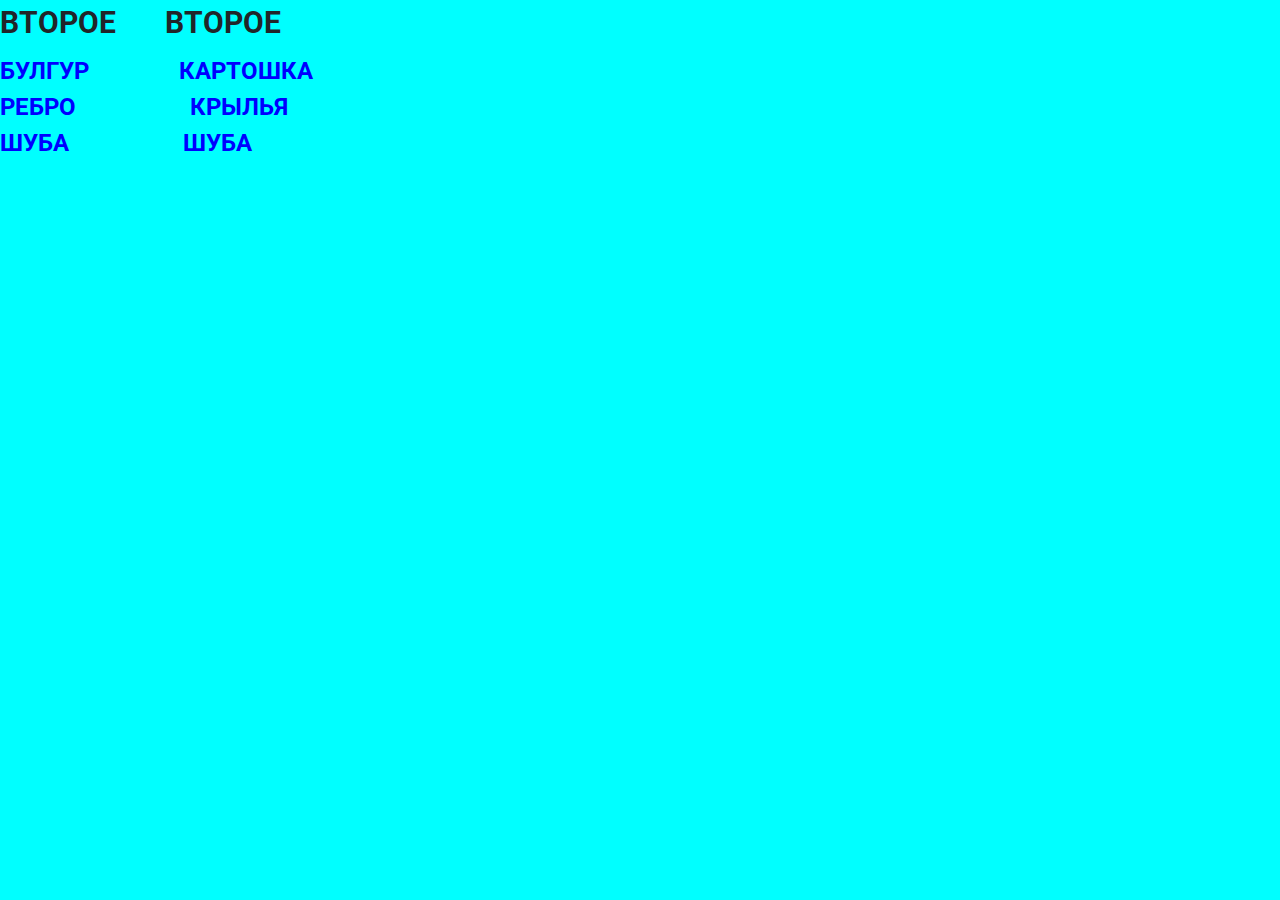
<file: index3.html>
<!doctype html>
<html lang="en">
<head>
    <meta charset="UTF-8">
    <meta name="viewport"
          content="width=device-width, user-scalable=no, initial-scale=1.0, maximum-scale=1.0, minimum-scale=1.0">
    <meta http-equiv="X-UA-Compatible" content="ie=edge">

    <link href="https://fonts.googleapis.com/css2?family=Roboto:wght@100;300;400&display=swap"
          rel="stylesheet">
    <link rel="stylesheet" href="css/bootstrap-reboot.min.css">
    <link rel="stylesheet" href="css/bootstrap-grid.min.css">
    <link rel="stylesheet" href="css/style.css">
    <title>ЗАКАЗ</title>
    <link rel="shortcut icon" href="icons/favicon.ico" type="image/x-icon">

</head>
<body style="background-color: aqua">

<h1 style='text-align:left; font-size: 30px ; '>ВТОРОЕ
    &nbsp &nbsp &nbsp    ВТОРОЕ
    <h2 style=' color: blue'>
          БУЛГУР  &nbsp &nbsp &nbsp  &nbsp &nbsp &nbsp  &nbsp КАРТОШКА <br> РЕБРО
        &nbsp &nbsp &nbsp  &nbsp &nbsp &nbsp  &nbsp &nbsp &nbsp   КРЫЛЬЯ<br>
        ШУБА      &nbsp &nbsp &nbsp &nbsp &nbsp &nbsp &nbsp &nbsp &nbsp 
        ШУБА
    </h2>


    
    <br></h1>
</body>
</html>
<!-- <header>
    <nav>
        <div class="container">
            <ul class="menu">
                <li class="menu_item"><a href="#" class="menu_link">Главная</a></li>
                <li class="menu_item"><a href="#require" class="menu_link">Со своим
                    автомобилем</a></li>
                <li class="menu_item"><a href="#require" class="menu_link">На автомобиле
                    компании</a></li>
                <li class="menu_item"><a href="#" class="menu_link">Требования</a></li>
                <li class="menu_item"><a href="#" class="menu_link">Контакты</a></li>
                <li class="menu_item"><a href="#zayavka" class="menu_link">Оставить заявку</a>
                </li>
            </ul>

        </div>
        <div class="hamburger">
            <span></span>
            <span></span>
            <span></span>
        </div>
    </nav>
    <div class="subheader">
        <div class="container">
            <div class="row">
                <div class="col-6 col-md-4 offset-md-0">
                    <a href="#" class="subheader_logo"><img src="img/Uber.png" alt="logo"></a>
                    <div class="subheader_official">Официальный партнер Uber В Говноскве
                    </div>
                </div>
                <div class='xs-hidden col-6 col-md-3 offset-md-0'>
                    <div class="subheader_call">Звоните нам ежедневно</div>
                    <a href="tel:+380631770747" class="subheader_phone">063 177 0747</a>
                </div>
                <div class="col-6 col-md-3 col-lg-2">
                    <a href="tel:+380631770747" class="xs-visible subheader_phone">063 177 07 47</a>
                    <button class="subheader_btn">
                        заказать звонок
                    </button>
                </div>

            </div>


        </div>

    </div>
</header>

<section class="promo">
    <div class="container">
        <div class="row">
            <div class="col-md-12 offset-md-0 col-lg-10 offset-lg-1">
                <h1 class="promo_header">официальный партнер UBER в говноскве</h1>
           <div class="promo_subheader">   ПРИГЛАШАЕМ ВОДИТЕЛЕЙ! НА СВОЕМ АВТО!</div>
                <div class="promo_descr">
                    Компания UBER динамически развивающаяся.
                    Компания на рынке занимает лидирующее место средитаксомоторных
                    компаний, Компания абсолютно прозрачная вы можете контролировать все
                    процессы у себя в личном кабинете. Бонуcная система.Помимо выполненной
                    работы по заказам, компания начисляет бонусы запиковое время.
                    <br> <br>
                    Мы одни из партнеров и зарекомендовали себя как одна из лучших команд
                    в городе Москве. Водители у насзарабатывают от 80000- 120000 в месяц.
                </div>
                <button class="promo_btn">подать заявку</button>
            </div>
        </div>


    </div>
</section>

<section class="reasons">
    <div class="container">
        <div class="label">преимущества</div>
        <h2 class="title">8 причин начать работать с нами</h2>
        <div class="row">
            <div class="col-md-6">
                <div class="reasons_block">
                    <div class="reasons_round">
                        <img src="icons/Rectangle0.png" alt="reason">
                    </div>
                    <div class="reasons_descr">
                        <div class="reasons_subtitle">Никаких наличных, оплата происходит
                            автоматически
                        </div>
                        <div class="reasons_text">
                            Стоимость поездки оплачивается пассажиром с привязанной
                            банковской карты, т.е. нет никаких рисков связанных с
                            перевозкой наличности как для пассажира, так и для водителя,
                            Вам не нужно искать мелкие деньги для размена.
                        </div>
                    </div>
                </div>
            </div>
            <div class="col-md-6">
                <div class="reasons_block">
                    <div class="reasons_round">
                        <img src="icons/Rectangle5.png" alt="reason">
                    </div>
                    <div class="reasons_descr">
                        <div class="reasons_subtitle">Комиссия 8% + БОНУСЫ</div>
                        <div class="reasons_text">
                            У нас минимальная комиссия и мы выплачиваем бонусы за каждую
                            поездку, некоторые наши конкуренты оставляют бонусы себе. Мы
                            работаем честно и с нами водители зарабатывают больше!
                        </div>
                    </div>
                </div>
            </div>
            <div class="col-md-6">
                <div class="reasons_block">
                    <div class="reasons_round">
                        <img src="icons/Rectangle5.png" alt="reason">
                    </div>
                    <div class="reasons_descr">
                        <div class="reasons_subtitle">Высокий доход с гарантированными
                            выплатами
                        </div>
                        <div class="reasons_text">
                            Мы выплачиваем заработную плату на личную банковскую карту
                            водителя! Вам не нужно оформлять ООО, ИП, платить налоги,
                            подавать декларацию, оплачивать бухгалтерские услуги и ведение
                            банковского счета.
                        </div>
                    </div>
                </div>
            </div>
            <div class="col-md-6">
                <div class="reasons_block">
                    <div class="reasons_round">
                        <img src="icons/Rectangle5.png" alt="reason">
                    </div>
                    <div class="reasons_descr">
                        <div class="reasons_subtitle">Работа в удобное время, никаких
                            графиков
                        </div>
                        <div class="reasons_text">
                            Вы просто нажимаете кнопку выйти на линию для начала работы,
                            когда решите закончить, нажимаете выйти с линии. Вы можете
                            подрабатывать только утром, вечером, в выходные или
                            праздничные дни!
                        </div>
                    </div>
                </div>
            </div>
            <div class="col-md-6">
                <div class="reasons_block">
                    <div class="reasons_round">
                        <img src="icons/Rectangle5.png" alt="reason">
                    </div>
                    <div class="reasons_descr">
                        <div class="reasons_subtitle">Комфортное, прозрачное и простое
                            подключение
                        </div>
                        <div class="reasons_text">
                            Мы подключаем дистанционно и бесплатно, Вам нет необходимости
                            приезжать к нам! Вы присылаете нам копии документов, мы
                            регистрируем Вас и присылаем данные для подключения, через 1-2
                            дня Вы можете начинать работать!
                        </div>
                    </div>
                </div>
            </div>
            <div class="col-md-6">
                <div class="reasons_block">
                    <div class="reasons_round">
                        <img src="icons/Rectangle5.png" alt="reason">
                    </div>
                    <div class="reasons_descr">
                        <div class="reasons_subtitle">Всегда большое количество заказов
                        </div>
                        <div class="reasons_text">
                            Приложение показывает, где на данный момент больше всего
                            заказов и где действуют повышенные тарифы. У Вас не будет
                            простоя и холостых пробегов. Наши пассажиры всегда приятные и
                            абсолютно неконфликтные люди, которых приятно возить.
                        </div>
                    </div>
                </div>
            </div>
            <div class="col-md-6">
                <div class="reasons_block">
                    <div class="reasons_round">
                        <img src="icons/Rectangle6.png" alt="reason">
                    </div>
                    <div class="reasons_descr">
                        <div class="reasons_subtitle">Круглосуточная поддержка</div>
                        <div class="reasons_text">
                            В Uber действует круглосуточная поддержка водителей по
                            электронной почте. Если что-то непонятно, Вы всегда можете
                            задать вопрос через On-line консультацию.
                        </div>
                    </div>
                </div>
            </div>
            <div class="col-md-6">
                <div class="reasons_block">
                    <div class="reasons_round">
                        <img src="icons/Rectangle7.png" alt="reason">
                    </div>
                    <div class="reasons_descr">
                        <div class="reasons_subtitle">Без шашечек и наклеек</div>
                        <div class="reasons_text">
                            Вам не нужно менять цвет, устанавливать «шашки» на автомобиль
                            и обклеивать его наклейками.
                        </div>
                    </div>
                </div>
            </div>
        </div>
    </div>
</section>




<section class="mobile">
    <div class="container">
        <div class="label">возможности</div>
        <div class="title">мобильное приложение убер</div>
        <div class="subtitle">
            Сделайте заказ, совершите поездку и оплатите ее стоимость, используя свой
            мобильный телефон
        </div>
        <div class="row">
            <div class="col-md-4">
                <div class="mobile_item mobile_item_1">
                    <div class="mobile_subtitle">оформление заказа одним касанием
                    </div>
                    <div class="mobile_item_plus"></div>
                </div>
            </div>
            <div class="col-md-4">
                <div class="mobile_item mobile_item_2">
                    <div class="mobile_subtitle">надежная подача</div>
                    <div class="mobile_item_plus"></div>
                </div>
            </div>
            <div class="col-md-4">
                <div class="mobile_item mobile_item_3">
                    <div class="mobile_subtitle">прозрачные цены</div>
                    <div class="mobile_item_plus"></div>
                </div>
            </div>
            <div class="col-md-4">
                <div class="mobile_item mobile_item_4">
                    <div class="mobile_subtitle">безналичная оплата</div>
                    <div class="mobile_item_plus"></div>
                </div>
            </div>
            <div class="col-md-4">
                <div class="mobile_item mobile_item_5">
                    <div class="mobile_subtitle">обратная связь</div>
                    <div class="mobile_item_plus"></div>
                </div>
            </div>
            <div class="col-md-4">
                <div class="mobile_item mobile_item_6">
                    <div class="mobile_subtitle">разделить
                        стоимость поездки
                    </div>
                    <div class="mobile_item_plus"></div>
                </div>
            </div>
        </div>
    </div>
</section>
<section class="choice">
    <div class="container">
        <div class="black"></div>
        <div class="label label_white">возможности</div>
        <h2 class="title title_white">Выбор - отличная штука!</h2>
        <div class="subtitle subtitle_white">Закажите автомобиль, который подходит вам по
            стилю и бюджету
        </div>

        <img src="img/Автомобиль.png" alt="uber car" class="choice_img">
        <div class="choice_descr">
            Машины на каждый день.<br>
            Лучше, быстрее и дешевле, чем такси
        </div>
    </div>
</section>
<section class="require" id="require">
    <div class="container">
        <div class="label">возможности</div>
        <h2 class="title">условия и требования</h2>
        <div class="row">
            <div class="col-md-6">
                <div class="require_block">
                    <div class="require_tittle">УСЛОВИЯ: со своим авто:

                    </div>
                    <ul class="require_list">
                        <li>Подключаем к системе UBER под 10%</li>
                        <li>Никаких взносов 0%</li>
                        <li>Можем подключать удаленно, без приезда в офис</li>
                        <li>ИП не требуется</li>
                        <li>Заказы распределяются без учета рейтинга, ближай- <br>шим
                            водителям
                        </li>
                        <li>Работа только по безналичному расчету</li>
                        <li>Деньги перечисляем на карту водителю или наличными в офисе
                        </li>
                    </ul>
                    <div class="require_descr">
                        В день заработок составляет 7000-12000 рублей + бонус 3000 рублей
                    </div>
                </div>
            </div>


            <div class="col-md-6">
                <div class="require_block">
                    <div class="require_tittle">УСЛОВИЯ: со своим авто:

                    </div>
                    <ul class="require_list">
                        <li>Подключаем к системе UBER под 10%</li>
                        <li>Никаких взносов 0%</li>
                        <li>Можем подключать удаленно, без приезда в офис</li>
                        <li>ИП не требуется</li>
                        <li>Заказы распределяются без учета рейтинга, ближай- <br>шим
                            водителям
                        </li>
                        <li>Работа только по безналичному расчету</li>
                        <li>Деньги перечисляем на карту водителю или наличными в офисе
                        </li>
                    </ul>
                    <div class="require_descr">
                        В день заработок составляет 7000-12000 рублей + бонус 3000 рублей
                    </div>
                </div>
            </div>
            <div class="col-md-6">
                <div class="require_block require_block_nmb warning">
                    <div class="require_tittle">УСЛОВИЯ: со своим авто:

                    </div>
                    <ul class="require_list">
                        <li>Подключаем к системе UBER под 10%</li>
                        <li>Никаких взносов 0%</li>
                        <li>Можем подключать удаленно, без приезда в офис</li>
                        <li>ИП не требуется</li>
                        <li>Заказы распределяются без учета рейтинга, ближай- <br>шим
                            водителям
                        </li>
                        <li>Работа только по безналичному расчету</li>
                        <li>Деньги перечисляем на карту водителю или наличными в офисе
                        </li>
                    </ul>
                    <div class="require_descr">
                        В день заработок составляет 7000-12000 рублей + бонус 3000 рублей
                    </div>
                </div>
            </div>
            <div class="col-md-6">
                <div class="require_block require_block_nmb warning">
                    <div class="require_tittle">УСЛОВИЯ: со своим авто:

                    </div>
                    <ul class="require_list">
                        <li>Подключаем к системе UBER под 10%</li>
                        <li>Никаких взносов 0%</li>
                        <li>Можем подключать удаленно, без приезда в офис</li>
                        <li>ИП не требуется</li>
                        <li>Заказы распределяются без учета рейтинга, ближай- <br>шим
                            водителям
                        </li>
                        <li>Работа только по безналичному расчету</li>
                        <li>Деньги перечисляем на карту водителю или наличными в офисе
                        </li>
                    </ul>
                    <div class="require_descr">
                        В день заработок составляет 7000-12000 рублей + бонус 3000 рублей
                    </div>
                </div>
            </div>


        </div><script src="https://kit.fontawesome.com/bc34c33c7f.js" crossorigin="anonymous"></script>
    </div>
</section>
<section class="world">
    <div class="container">

        <div class="label label_white">возможности</div>
        <div class="title title_white">По всему миру</div>
        <div class="subtitle subtitle_white">
            Мы в вашем городе и по всему миру
        </div>
         <a href="#" class="world_link">посмотреть все города</a>
    </div>

</section>


<footer>
    <div class="footer_divider"></div>
    <div class="footer_wrapper">
        <div>
            <div class="footer_social">
                <a href="#" class="footer_social_item">
                    <i class="fab fa-twitter fa-bounce"></i>
                </a>
                <a href="#" class="footer_social_item">
                    <i class="fab fa-linkedin fa-bounce"></i>
                </a>
                <a href="#" class="footer_social_item">
                    <i class="fa-brands fa-facebook-f fa-bounce"></i>
                </a>
                <a href="#" class="footer_social_item">
                    <i class="fab fa-instagram fa-bounce"></i>
                </a>
            </div>
        </div>
        <div>
            <div class="footer_links">
                <div class="footer_links_main">
                    <a href="#" id="zayavka">на главную</a>
                    <a href="#">города</a>
                    <a href="#">для водителей</a>
                </div>
                <div class="footer_links_sub">
                    <a href="#zayavka">центр поддержки</a>
                    <a href="#">вакансии</a>
                    <a href="#">разработчики</a>
                    <a href="#">блог</a>
                    <a href="#">о нас</a>
                </div>
                <a href="#" class="footer_links_lang">Русский</a>
            </div>
        </div>
        <div>
            <div class="footer_mobile">
                <a href="#">
                    <img  src="img/appstore.jpg" alt="App Store">
                </a>
                <a href="#">
                    <img src="img/playmarket.jpg" alt="Google play">
                </a>
                <a href="#">
                    <img src="img/windowsstore.png" alt="Windows store">
                </a>
            </div>
        </div>
    </div>
</footer>
<script src="js/script1.js"></script> -->
<!-- </body>
</html> -->
</file>
<file: css/style.css>
@charset "UTF-8";
* {
  font-family: "Roboto", sans-serif;
}

header {
  position: relative;
  height: 50px;
}

nav {
  position: fixed;
  width: 100%;
  height: 50px;
  background-color: #212121;
  z-index: 5;
}

.hamburger {
  display: none;
}

.menu {
  display: flex;
  justify-content: space-between;
  padding: 13px 70px;
  margin: 0;
  list-style-type: none;
}

.menu_link {
  color: #ffffff;
  font-size: 15px;
  font-weight: 300;
}

.menu_link:hover {
  text-decoration: none;
  color: #1eacc7;
}

.menu_item {
  border-right: 2px dotted black;
  padding-right: 28px;
}
.menu_item:last-child {
  border-right: none;
}

.subheader {
  position: absolute;
  top: 50px;
  width: 100%;
  height: 84px;
  background-color: rgba(0, 0, 0, 0.6);
}

.subheader_logo {
  display: block;
  max-width: 100%;
  margin-top: 16px;
}

.subheader_official {
  margin-top: 6px;
  opacity: 0.5;
  color: #ffffff;
  font-size: 13px;
  font-weight: 400;
}

.subheader_call {
  color: #1eacc7;
  font-size: 12px;
  font-weight: 300;
  margin-top: 19px;
  text-align: right;
}

.subheader_phone {
  display: block;
  margin-top: 8px;
  color: #ffffff;
  font-size: 22px;
  font-weight: 400;
  text-transform: uppercase;
  text-align: right;
  line-height: 12px;
}

.subheader_btn {
  margin-top: 19px;
  width: 172px;
  height: 46px;
  box-shadow: inset 0 -3px 0 rgba(0, 0, 0, 0.12);
  border: none;
  border-radius: 4px;
  background-image: linear-gradient(to top, #1eacc7 0%, #4ce2ff 100%);
  text-shadow: 1px 1px 0 rgba(0, 0, 0, 0.21);
  color: #ffffff;
  font-size: 14px;
  font-weight: 400;
  text-transform: uppercase;
  background-image: none;
  background-color: #1eacc7;
}

.promo {
  min-height: 800px;
  background: url("../img/uber_bg.jpg") center center/cover no-repeat;
  padding: 150px 0 135px 0;
}

.promo_header {
  color: #ffffff;
  font-weight: 700;
  text-transform: uppercase;
  font-size: 60px;
  line-height: 60px;
  margin: 0;
  text-align: center;
}

.promo_subheader {
  color: #ffffff;
  font-weight: 700;
  text-transform: uppercase;
  font-size: 36px;
  line-height: 36px;
  margin: 0;
  margin-top: 22px;
  text-align: center;
}

.promo_descr {
  color: #ffffff;
  font-size: 18px;
  font-weight: 400;
  line-height: 24px;
  text-align: center;
  margin-top: 23px;
}

.promo_btn {
  display: block;
  margin: 118px auto 0 auto;
  width: 259px;
  height: 63px;
  box-shadow: inset 0 -4px 0 rgba(0, 0, 0, 0.12);
  border: none;
  border-radius: 4px;
  background-image: linear-gradient(to top, #1eacc7 0%, #4ce2ff 100%);
  text-shadow: 1px 1px 0 rgba(0, 0, 0, 0.21);
  color: #ffffff;
  font-size: 18px;
  font-weight: 400;
  text-transform: uppercase;
  background-image: none;
  background-color: #1eacc7;
}

.label {
  position: relative;
  margin: 0 auto;
  height: 24px;
  width: 112px;
  padding: 5px 12px;
  background-color: #000000;
  color: #ffffff;
  font-size: 11px;
  font-weight: 300;
  text-transform: uppercase;
  text-align: center;
  z-index: 2;
}

.label_white {
  background-color: #fff;
  color: #000;
}

.label_min {
  width: 76px;
}

.title {
  position: relative;
  margin-bottom: 0;
  margin-top: 38px;
  color: #222222;
  font-size: 38px;
  line-height: 38px;
  font-weight: 700;
  text-transform: uppercase;
  text-align: center;
  z-index: 2;
}

.title_white {
  color: #fff;
}

.subtitle {
  position: relative;
  margin-top: 19px;
  color: #222222;
  font-size: 17px;
  font-weight: 400;
  text-align: center;
  z-index: 2;
}

.subtitle_white {
  color: #fff;
}

.reasons {
  padding: 71px 0 65px 0;
}

.reasons_block {
  display: flex;
  justify-content: center;
  align-items: center;
  margin-top: 35px;
}

.reasons_round {
  display: flex;
  justify-content: center;
  align-items: center;
  margin-right: 26px;
  width: 113px;
  height: 113px;
  background-color: #1eacc7;
  border-radius: 100%;
}

.reasons_descr {
  width: 343px;
}

.reasons_subtitle {
  line-height: 21px;
  color: #1eacc7;
  font-size: 17px;
  font-weight: 400;
}

.reasons_text {
  color: #202020;
  font-size: 15px;
  font-weight: 300;
  line-height: 21px;
}

.mobile {
  min-height: 864px;
  padding: 48px 0 79px 0;
  background: url("../img/mobile_bg.png") center center/cover no-repeat;
}



.mobile_item {
  position: relative;
  width: 320px;
  height: 280px;
  margin: 0 auto;
  margin-bottom: 19px;
  padding-top: 92px;
}

.mobile_item_1 {
  background: url("../img/Карточка 1.png") center center/cover no-repeat;
}

.mobile_item_2 {
  background: url("../img/Карточка 2.png") center center/cover no-repeat;
}

.mobile_item_3 {
  background: url("../img/Карточка 3.png") center center/cover no-repeat;
}

.mobile_item_4 {
  background: url("../img/Карточка 4.png") center center/cover no-repeat;
}

.mobile_item_5 {
  background: url("../img/Карточка 5.png") center center/cover no-repeat;
}

.mobile_item_6 {
  background: url("../img/Карточка 6.png") center center/cover no-repeat;
}

.mobile_subtitle {
  color: #ffffff;
  font-size: 24px;
  font-weight: 400;
  line-height: 31px;
  text-transform: uppercase;
  text-align: center;
}

.mobile_item_plus {
  display: flex;
  justify-content: center;
  align-items: center;
  position: absolute;
  bottom: 35px;
  left: 50%;
  transform: translateX(-50%);
  width: 26px;
  height: 26px;
  background-color: #000000;
  margin: 0 auto;
  border-radius: 100%;
  cursor: pointer;
}

.mobile_item_plus:before {
  content: "";
  display: block;
  width: 14px;
  height: 2px;
  background-color: #1eacc7;
  transition: 0.3s all;
}

.mobile_item_plus:after {
  content: "";
  position: absolute;
  left: 50%;
  transform: translateX(-50%);
  display: block;
  height: 14px;
  width: 2px;
  background-color: #1eacc7;
  transition: 0.3s all;
}

.mobile_item_plus:hover:before, .mobile_item_plus:hover:after {
  background-color: #ff5656;
}

.choice {
  position: relative;
  min-height: 895px;
  padding: 57px 0 138px 0;
  background: url("../img/mobile_bg.png") center center/cover no-repeat;
}

.choice_img {
  position: relative;
  display: block;
  margin: 56px auto 0 auto;
  z-index: 2;
}

.choice_descr {
  text-align: center;
  color: #222222;
  font-size: 17px;
  font-weight: 300;
  line-height: 24px;
}

.black {
  position: absolute;
  top: 0;
  left: 0;
  height: 499px;
  width: 100%;
  background-color: #070716;
  z-index: 1;
}

.require {
  padding: 68px 0 84px 0;
}

.require_block {
  margin: 33px 0;
}

.require_block_nmb {
  margin-bottom: 0px;
}

.require_title {
  color: #1ca8c3;
  font-size: 22px;
  font-weight: 400;
}

.require_list {
  list-style-type: none;
  padding-left: 50px;
  margin-top: 22px;
}

.require_list li {
  position: relative;
  font-size: 17px;
  font-weight: 300;
  line-height: 24px;
  margin-bottom: 10px;
}

.require_list li:before {
  content: "";
  display: block;
  position: absolute;
  left: -32px;
  top: 3px;
  width: 21px;
  height: 20px;
  background: url("../icons/Layer_31_copy_12.png") center center/cover no-repeat;
}

.require_descr {
  margin-top: 25px;
  font-size: 17px;
  font-weight: 300;
  line-height: 24px;
  color: #1ca8c3;
}

.require .warning .require_title {
  color: #ff5656;
}

.require .warning .require_list li:before {
  background: url("../icons/Layer_31 (1).png") center center/cover no-repeat;
}

.world {
  position: relative;
  min-height: 717px;
  padding: 49px 0;
  background: url("../img/world_bg.png") center center/cover no-repeat;
}

.world_link {
  position: absolute;
  left: 50%;
  transform: translateX(-50%);
  bottom: 49px;
  text-align: center;
  font-size: 15px;
  font-weight: 400;
  line-height: 68px;
  text-transform: uppercase;
  color: #1fbad6;
}

.world_link:hover {
  text-decoration: none;
  color: #fff;
}

footer {
  padding: 14px 23px 39px 23px;
}

footer a:hover {
  text-decoration: none;
}

.footer_divider {
  width: 299px;
  height: 4px;
  background-color: #1fbad6;
  margin: 0 auto;
}

.footer_wrapper {
  display: flex;
  justify-content: space-between;
  align-items: flex-start;
  padding-top: 32px;
}

.footer_wrapper > div {
  width: 33%;
}

.footer_wrapper > div:nth-child(3) {
  display: flex;
  justify-content: flex-end;
}

.footer_social {
  width: 160px;
  display: flex;
  justify-content: space-between;
}

.footer_social_item {
  display: flex;
  justify-content: center;
  align-items: center;
  margin: 0 4px;
  width: 32px;
  height: 32px;
  background-color: #070716;
  border-radius: 100%;
}

.footer_social_item i {
  color: #fff;
}

.footer_links {
  width: 390px;
  margin: 0 auto;
}

.footer_links_main {
  display: flex;
  justify-content: space-between;
  padding: 0 10px;
}

.footer_links_main a {
  color: #070716;
  font-size: 15px;
  font-weight: 300;
  text-transform: uppercase;
}

.footer_links_sub {
  display: flex;
  justify-content: space-between;
  margin-top: 10px;
}

.footer_links_sub a {
  color: #999999;
  font-size: 11px;
  font-weight: 300;
  text-transform: uppercase;
}

.footer_links_lang {
  display: block;
  margin: 0 auto;
  color: #1fbad6;
  font-size: 11px;
  font-weight: 400;
  margin-top: 19px;
  text-transform: uppercase;
  text-align: center;
}

.xs-visible {
  display: none;
}


@media (max-width: 1200px) {
  .menu_item {
    padding-right: 20px;
  }
  .menu_link {
    font-size: 13px;
  }
  .promo_header {
    font-size: 50px;
  }
  .reasons .reasons_block .reasons_descr {
    width: 300px;
  }
  .reasons .reasons_block {
    align-items: flex-start;
  }
  .mobile_item {
    width: 300px;
  }
  .footer_wrapper > div {
    width: 50%;
    justify-content: center;
    width: 100%;
  }
  .footer_wrapper > div:nth-child(1) {
    width: 25%;
  }
  .footer_wrapper > div:nth-child(1):nth-child(3) {
    width: 25%;
    justify-content: flex-end;
  }
}
@media (max-width: 991px) {
  .menu_item {
    padding-right: 8px;
  }
  .menu_link {
    font-size: 10px;
  }
  .subheader .subheader_logo img {
    width: 100%;
  }
  .subheader_official {
    font-size: 10px;
  }
  .subheader_phone {
    font-size: 18px;
  }
  .subheader_btn {
    margin-top: 21px;
    width: 100%;
    height: 40px;
  }
  .promo_header {
    font-size: 40px;
  }
  .promo_subheader {
    font-size: 30px;
  }
  .reasons .reasons_block {
    flex-direction: column;
    align-items: center;
  }
  .reasons_round {
    margin-right: 0;
    margin-bottom: 20px;
  }
  .mobile_item {
    width: 220px;
    height: 250px;
  }
  .mobile_subtitle {
    font-size: 24px;
    font-weight: 350;
  }
  .require {
    padding: 0;
  }
  .footer_wrapper {
    flex-wrap: wrap;
  }
  .footer_wrapper > div {
    display: flex;
    justify-content: center;
    width: 100%;
  }
  .footer_wrapper > div:nth-child(1) {
    width: 100%;
  }
  .footer_wrapper > div:nth-child(1):nth-child(3) {
    width: 100%;
    justify-content: center;
  }
  .choice_img {
    padding: 55px 0;
  }
}
@media (max-width: 767px) {
  .menu {
    flex-direction: column;
    position: fixed;
    justify-content: center;
    align-items: center;
    top: 0;
    left: -100%;
    width: 50%;
    height: 100vh;
    padding: 20px 15px;
    transition: 1s;
    background-color: rgba(0, 0, 0, 0.8);
  }
  .menu_active {
    left: 0;
  }
  .menu .menu_item {
    padding-right: 0;
    border: none;
    margin: 10px 0;
  }
  .menu .menu_link {
    font-size: 20px;
  }
  .hamburger {
    display: block;
    position: absolute;
    right: 10px;
    top: 50%;
    transform: translateY(-50%);
    width: 26px;
    height: 12px;
  }
  .hamburger span {
    display: block;
    background-color: white;
    height: 2px;
    margin-bottom: 2px;
    transition: 0.6s;
  }
  .hamburger_active span {
    margin-bottom: 2px;
  }
  .hamburger_active span:nth-child(1) {
    transform: translateY(3px) rotate(-45deg);
  }
  .hamburger_active span:nth-child(2) {
    display: none;
  }
  .hamburger_active span:nth-child(3) {
    transform: translateY(3px) rotate(45deg);
  }
  .xs-hidden {
    display: none;
  }
  .xs-visible {
    display: block;
  }
  .subheader_phone {
    display: block;
    margin-top: 10px;
    color: #fff;
    font-size: 16px;
    font-weight: 400;
    text-transform: uppercase;
    text-align: center;
  }
  .subheader_btn {
    display: block;
    width: 200px;
    height: 40px;
    margin: 0 auto;
    margin-top: 10px;
  }
  .promo_header {
    line-height: 45px;
  }
  .mobile {
    width: 100%;
  }
  .choice_img {
    padding: 55px 0;
    left: -40%;
  }
  .footer_mobile {
    display: flex;
    justify-content: center;
  }
}
@media (max-width: 575px) {
  nav {
    height: 30px;
  }
  header {
    height: 30px;
  }
  .subheader {
    height: 60px;
    top: 30px;
  }
  .subheader_official {
    display: none;
  }
  .subheader_logo {
    margin-top: 16px;
  }
  .subheader_phone {
    font-size: 12px;
    font-weight: 400;
    text-transform: uppercase;
    margin-top: 11px;
  }
  .subheader_btn {
    width: 110px;
    height: 22px;
    font-size: 10px;
    margin-top: 6px;
  }
  .promo {
    max-height: 400px;
    padding: 93px 0 35px 0;
  }
  .promo_descr {
    display: none;
  }
  .promo_header {
    font-size: 30px;
    padding: 0 24px;
    line-height: 35px;
  }
  .promo_subheader {
    font-size: 20px;
    margin-top: 33px;
    padding: 0 10px;
    line-height: 30px;
  }
  .menu {
    width: 85%;
  }
  .menu_item {
    width: 100%;
    text-align: center;
  }
  .menu_link {
    display: block;
  }
  .title {
    font-size: 15px;
    margin-top: 15px;
    line-height: 15px;
  }
  .reasons {
    padding: 22px 0 36px 0;
  }
  .reasons_block {
    margin-top: 26px;
  }
  .reasons_round {
    width: 100px;
    height: 100px;
  }
  .reasons_descr {
    width: 100%;
    margin-top: 27px;
  }
  .reasons_subtitle {
    font-size: 16px;
  }
  .mobile {
    display: none;
  }
}

/*# sourceMappingURL=style.css.map */
</file>
